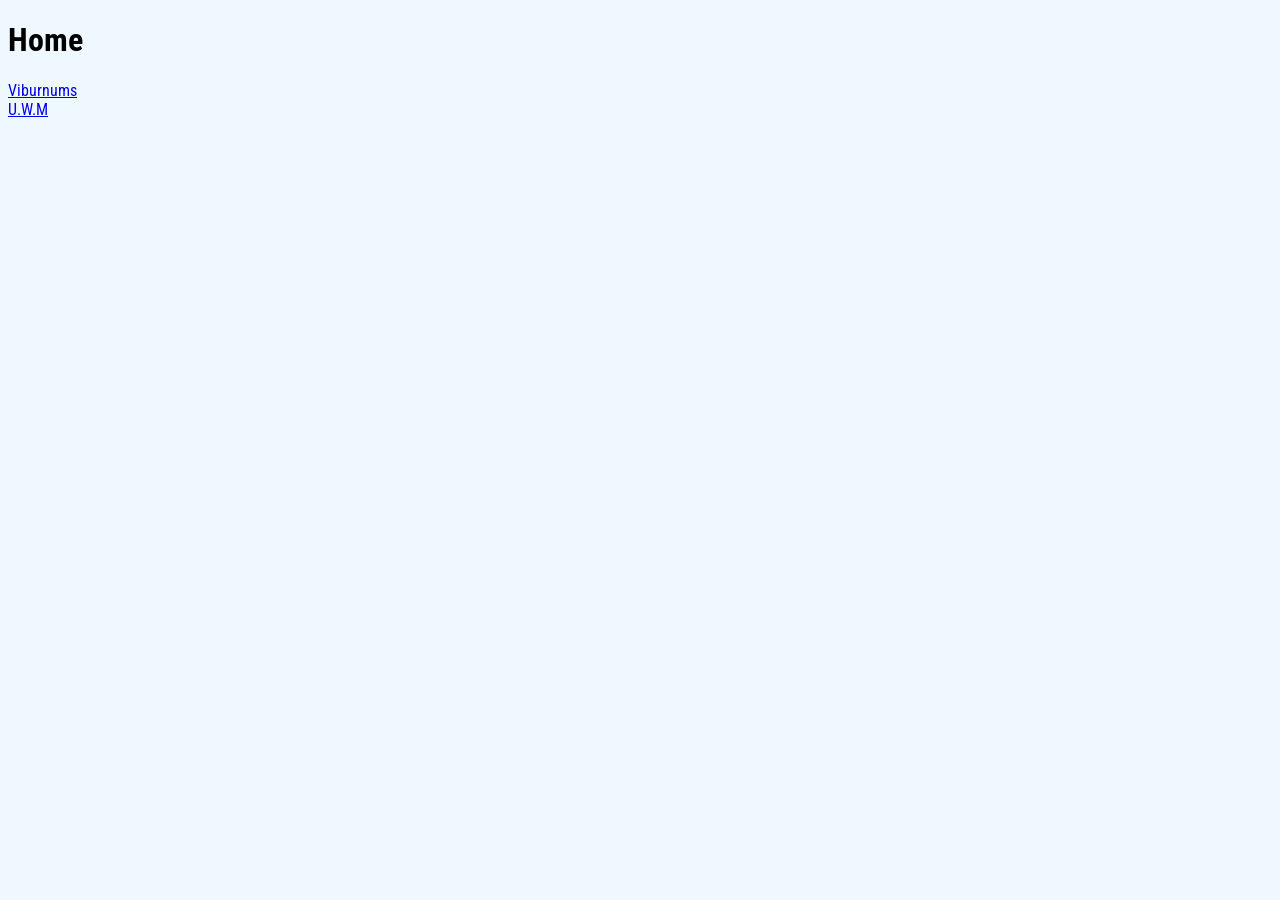
<file: index.html>
<!DOCTYPE html>
<html lang="en">
<head>
  <meta charset="UTF-8">
  <meta name="viewport" content="width=device-width, initial-scale=1.0">
<link rel="preconnect" href="https://fonts.googleapis.com">
<link rel="preconnect" href="https://fonts.gstatic.com" crossorigin>
<link href="https://fonts.googleapis.com/css2?family=Roboto+Condensed:ital,wght@0,100..900;1,100..900&display=swap" rel="stylesheet">
  <link rel="stylesheet" href="styles.css">
  <title>Home</title>
</head>
<body>
     <header>
    <h1>Home</h1>
    <p>
        <a href="viburnums.html">Viburnums</a><br>
        <a href="uwm.html">U.W.M</a>
    </p>
</body>
</html>
</file>
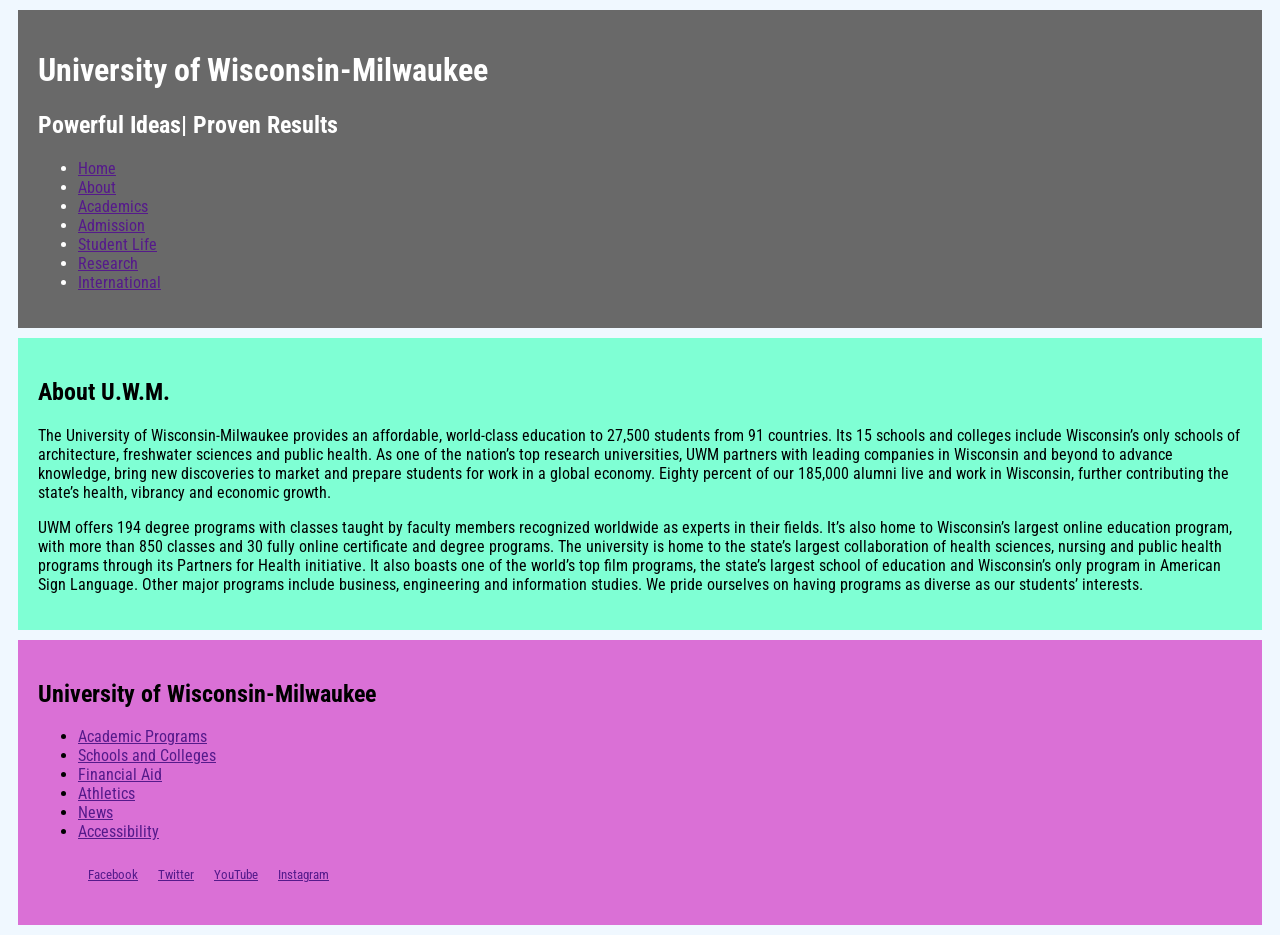
<file: uwm.html>
<!DOCTYPE html>
<html lang="en">
<head>
  <meta charset="UTF-8">
  <meta name="viewport" content="width=device-width, initial-scale=1.0">
<link rel="preconnect" href="https://fonts.googleapis.com">
<link rel="preconnect" href="https://fonts.gstatic.com" crossorigin>
<link href="https://fonts.googleapis.com/css2?family=Roboto+Condensed:ital,wght@0,100..900;1,100..900&display=swap" rel="stylesheet">
  <link rel="stylesheet" href="styles.css">
  <title>U.W.M.</title>
</head>
<body>
<header class="uwm-header">
    <h1>University of Wisconsin-Milwaukee</h1>
    <h2>Powerful Ideas| Proven Results</h2>
    <ul>
        <li><a href="">Home</a></li>
        <li><a href="">About</a></li>
        <li><a href="">Academics</a></li>
        <li><a href="">Admission</a></li>
        <li><a href="">Student Life</a></li>
        <li><a href="">Research</a></li>
        <li><a href="">International</a></li>
    </ul>
</header>
<main class="uwm-main">
    <h2>About U.W.M.</h2>
    <p>The University of Wisconsin-Milwaukee provides an affordable, world-class education to 27,500 students from 91 countries. Its 15 schools and colleges include Wisconsin’s only schools of architecture, freshwater sciences and public health. As one of the nation’s top research universities, UWM partners with leading companies in Wisconsin and beyond to advance knowledge, bring new discoveries to market and prepare students for work in a global economy. Eighty percent of our 185,000 alumni live and work in Wisconsin, further contributing the state’s health, vibrancy and economic growth.<br></p>
    <p>UWM offers 194 degree programs with classes taught by faculty members recognized worldwide as experts in their fields. It’s also home to Wisconsin’s largest online education program, with more than 850 classes and 30 fully online certificate and degree programs. The university is home to the state’s largest collaboration of health sciences, nursing and public health programs through its Partners for Health initiative. It also boasts one of the world’s top film programs, the state’s largest school of education and Wisconsin’s only program in American Sign Language. Other major programs include business, engineering and information studies. We pride ourselves on having programs as diverse as our students’ interests.</p>
</main>
<footer class="uwm-footer">
    <h2>University of Wisconsin-Milwaukee</h2>
    <ul>
        <li><a href="">Academic Programs</a></li>
        <li><a href="">Schools and Colleges</a></li>
        <li><a href="">Financial Aid</a></li>
        <li><a href="">Athletics</a></li>
        <li><a href="">News</a></li>
        <li><a href="">Accessibility</a></li>
    </ul>
    <ul class="socials">
                <li>
                    <a href="" class="socials-links">Facebook</a>
                </li>
                <li>
                    <a href="" class="socials-links">Twitter</a>
                </li>
                <li>
                    <a href="" class="socials-links">YouTube</a>
                </li>
                <li>
                    <a href="" class="socials-links">Instagram</a>
                </li>
    </ul>
</footer>
</file>
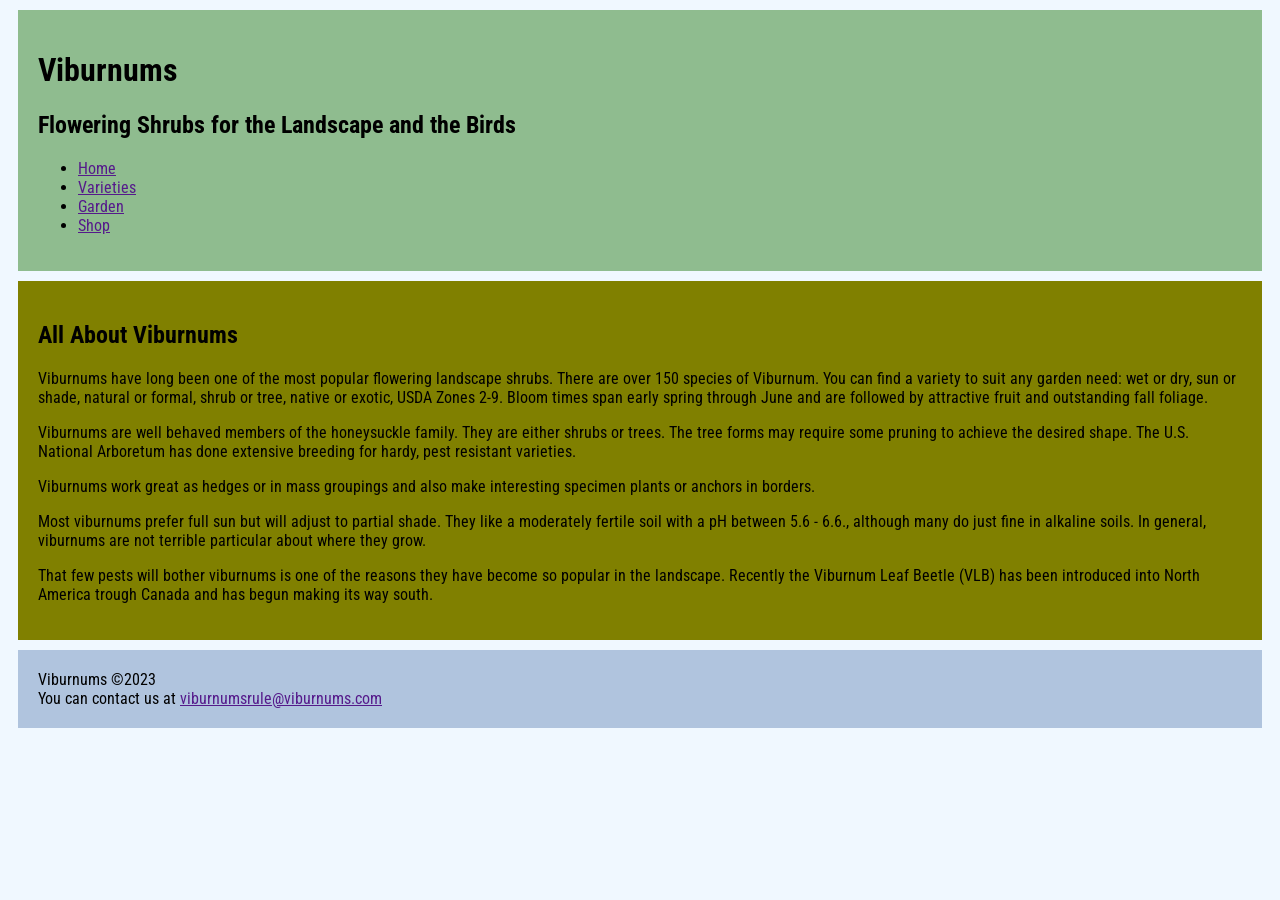
<file: viburnums.html>
<!DOCTYPE html>
<html lang="en">
<head>
  <meta charset="UTF-8">
  <meta name="viewport" content="width=device-width, initial-scale=1.0">
<link rel="preconnect" href="https://fonts.googleapis.com">
<link rel="preconnect" href="https://fonts.gstatic.com" crossorigin>
<link href="https://fonts.googleapis.com/css2?family=Roboto+Condensed:ital,wght@0,100..900;1,100..900&display=swap" rel="stylesheet">
  <link rel="stylesheet" href="styles.css">
  <title>Viburnums</title>
</head>
<body>
<header class="vib-header">
    <h1>Viburnums</h1>
    <h2>Flowering Shrubs for the Landscape and the Birds</h2>
    <ul>
        <li><a href="">Home</a></li>
        <li><a href="">Varieties</a></li>
        <li><a href="">Garden</a></li>
        <li><a href="">Shop</a></li>
    </ul>
</header>
<main class="vib-main">
    <h2>All About Viburnums</h2>
    <p>Viburnums have long been one of the most popular flowering landscape shrubs. There are over 150 species of Viburnum. You can find a variety to suit any garden need: wet or dry, sun or shade, natural or formal, shrub or tree, native or exotic, USDA Zones 2-9. Bloom times span early spring through June and are followed by attractive fruit and outstanding fall foliage.<br></p>
    <p>Viburnums are well behaved members of the honeysuckle family. They are either shrubs or trees. The tree forms may require some pruning to achieve the desired shape. The U.S. National Arboretum has done extensive breeding for hardy, pest resistant varieties.<br></p>
    <p>Viburnums work great as hedges or in mass groupings and also make interesting specimen plants or anchors in borders.<br></p>
    <p>Most viburnums prefer full sun but will adjust to partial shade. They like a moderately fertile soil with a pH between 5.6 - 6.6., although many do just fine in alkaline soils. In general, viburnums are not terrible particular about where they grow.<br></p>
    <p>That few pests will bother viburnums is one of the reasons they have become so popular in the landscape. Recently the Viburnum Leaf Beetle (VLB) has been introduced into North America trough Canada and has begun making its way south.</p>
</main>
<footer class="vib-footer">
    Viburnums ©2023<br>
    You can contact us at 
    <a href="">viburnumsrule@viburnums.com</a>
</footer>
</body>
</html>
</file>
<file: styles.css>
html{
    font-family: "Roboto Condensed", sans-serif;
    background-color: aliceblue;
}
.site-nav{
    list-style-type: none;
}
.vib-header{
    background-color:darkseagreen;
  padding: 20px;
  margin: 10px;
}
.vib-main{
    background-color:olive;
  padding: 20px;
  margin: 10px;
}
.vib-footer{
    background-color:lightsteelblue;
  padding: 20px;
  margin: 10px;
}
.uwm-header{
    background-color:dimgray;
    color:white;
  padding: 20px;
  margin: 10px;
}
.uwm-main{
    background-color:aquamarine;
  padding: 20px;
  margin: 10px;
}
.uwm-footer{
    background-color:orchid;
  padding: 20px;
  margin: 10px;
}
.socials{
    font-size: small;
    list-style-type: none;
    display: flex;
    justify-content:flex-start;
}
.socials-links{
    padding: 10px;
    display: block;
}
</file>
